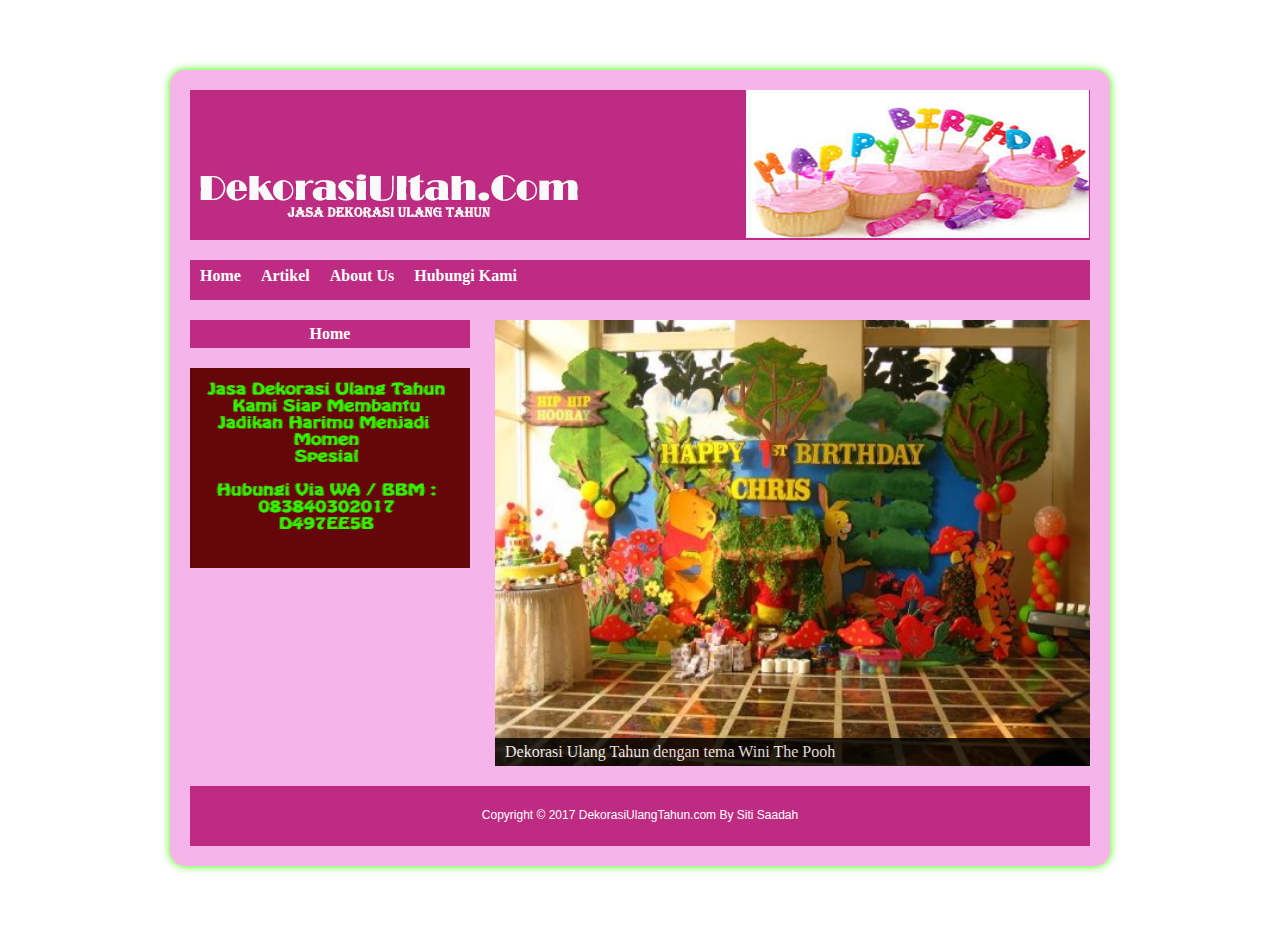
<file: index.html>
<!DOCTYPE html PUBLIC "-//W3C//DTD XHTML 1.0 Transitional//EN" "http://www.w3.org/TR/xhtml1/DTD/xhtml1-transitional.dtd">
<html xmlns="http://www.w3.org/1999/xhtml">
<head>
<meta http-equiv="Content-Type" content="text/html; charset=utf-8" />
<title>dekorasiultah.com</title>
<script src="Gambar/jquery.js"></script>
<script src="Gambar/nivo.js"></script>
<link href="style.css" rel="stylesheet" type="text/css" />
<link href="Gambar/nivo.css" rel="stylesheet" type="text/css" />
<script>
$(window).load(function(){
	$("#slider").nivoSlider();
});
</script>

<script>
	$(document).ready(function(){
		$("#ac1").hide();
		$("#ac2").hide();
		$("#ac3").hide();
		$(".a a").click(function(){
			var n=$(this).attr("href");
			if(n=="#ac3"){
				$("#ac2").slideUp();
				$("#ac1").slideUp();
				$(n).slideToggle();
			}
			if(n=="#ac2"){
				$("#ac3").slideUp();
				$("#ac1").slideUp();
				$(n).slideToggle();
			}
			if(n=="#ac1"){
				$("#ac2").slideUp();
				$("#ac3").slideUp();
				$(n).slideToggle();
			}
			
			
		});
	});
</script>
</head>

<body>
<div class="layout">
	<div class="header"><img src="Gambar/header6.jpg" width="900" height="150" /></div>
    <div class="hmenu">
    <ul>
    	<b>
		<li><a href="index.html">Home</a></li>
        <li><a href="artikel.html">Artikel</a></li>
        <li><a href="aboutus.html">About Us</a></li>
        <li><a href="kontak.html">Hubungi Kami</a></li>
        </b>
	</ul>
    </div>
     <div class="clear"></div>
        <div class="sidebar">
        <div class="box">
        <h3>Home</h3>
			
        
		</div>
        
        
        <div class="box">
        <img src="Gambar/jasa.gif" width="280" height="200" /></div>
  		</div>
       

  <div class="content">
    <div class="boxc1">
    <div id="slider" class="nivoSlider">
    	  <img src="Gambar/header2.jpg" title="Dekorasi Ulang Tahun dengan tema Wini The Pooh"/> 
          <img src="Gambar/header3.jpg" title="Dekorasi Ulang Tahun dengan tema Pokemon" /> 
          <img src="Gambar/header4.jpg"  title="Dekorasi Ulang Tahun dengan tema Mickey Mouse"/>
          <img src="Gambar/header5.jpg"  title="Dekorasi Ulang Tahun dengan tema Cinderella"/>
    </div>
    </div>
        	<div class="boxc">
           
			
		</div>
    </div>
    
    
    <div class="clear"></div>
    
    <div class="footer"><p>Copyright © 2017 DekorasiUlangTahun.com By Siti Saadah
    </div>
    
</div>
</body>
</html>
</file>
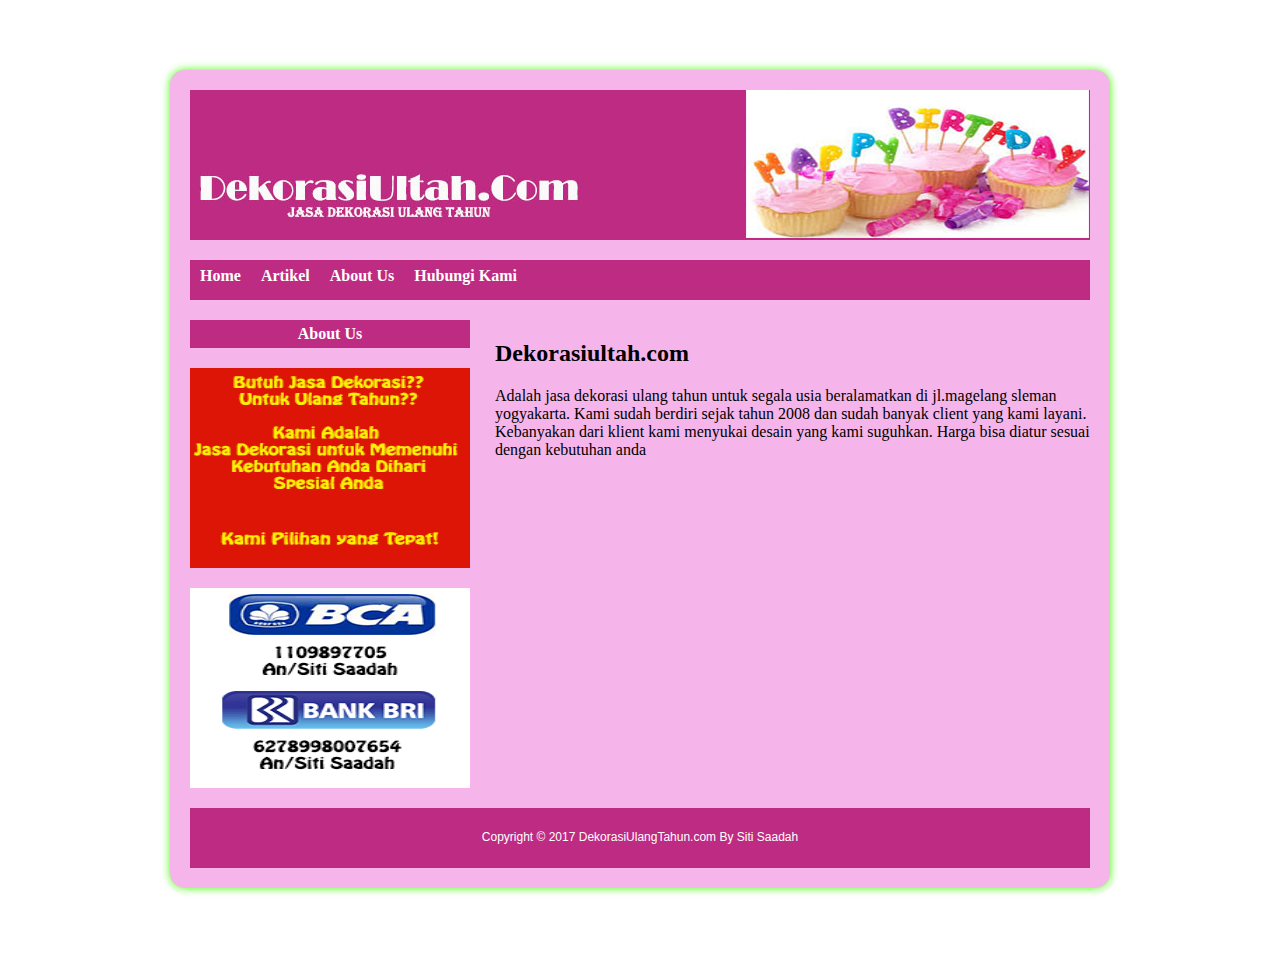
<file: aboutus.html>
<!DOCTYPE html PUBLIC "-//W3C//DTD XHTML 1.0 Transitional//EN" "http://www.w3.org/TR/xhtml1/DTD/xhtml1-transitional.dtd">
<html xmlns="http://www.w3.org/1999/xhtml">
<head>
<meta http-equiv="Content-Type" content="text/html; charset=utf-8" />
<title>dekorasiultah.com</title>
<script src="Gambar/jquery.js"></script>
<script src="Gambar/nivo.js"></script>
<link href="style.css" rel="stylesheet" type="text/css" />
<link href="Gambar/nivo.css" rel="stylesheet" type="text/css" />
<script>
$(window).load(function(){
	$("#slider").nivoSlider();
});
</script>

<script>
	$(document).ready(function(){
		$("#ac1").hide();
		$("#ac2").hide();
		$("#ac3").hide();
		$(".a a").click(function(){
			var n=$(this).attr("href");
			if(n=="#ac3"){
				$("#ac2").slideUp();
				$("#ac1").slideUp();
				$(n).slideToggle();
			}
			if(n=="#ac2"){
				$("#ac3").slideUp();
				$("#ac1").slideUp();
				$(n).slideToggle();
			}
			if(n=="#ac1"){
				$("#ac2").slideUp();
				$("#ac3").slideUp();
				$(n).slideToggle();
			}
			
			
		});
	});
</script>
</head>

<body>
<div class="layout">
	<div class="header"><img src="Gambar/header6.jpg" width="900" height="150" /></div>
    <div class="hmenu">
    <ul>
    	<b>
		<li><a href="index.html">Home</a></li>
        <li><a href="artikel.html">Artikel</a></li>
        <li><a href="aboutus.html">About Us</a></li>
        <li><a href="kontak.html">Hubungi Kami</a></li>
        </b>
	</ul>
    </div>
  <div class="sidebar">
    	<div class="box">
			<h3>About Us</h3>
			
		</div>
        
        
        <div class="box">
        <img src="Gambar/iklan2.gif" width="280" height="200" />
       
        </div>
        <div class="box">
        <img src="Gambar/iklan1.gif" width="280" height="200" />
      
        </div>
  </div>
  <div class="content">
        	
			<h2>Dekorasiultah.com </h2>
               <p>Adalah jasa dekorasi ulang tahun untuk segala usia beralamatkan di jl.magelang sleman yogyakarta. Kami sudah berdiri sejak tahun 2008 dan sudah banyak client yang kami layani. Kebanyakan dari klient kami menyukai desain yang kami suguhkan. Harga bisa diatur sesuai dengan kebutuhan anda </p>
           
	
    </div>
    
    
    <div class="clear"></div>
    
    <div class="footer"><p>Copyright © 2017 DekorasiUlangTahun.com By Siti Saadah
    
    </div>
    
</div>
</body>
</html>
</file>
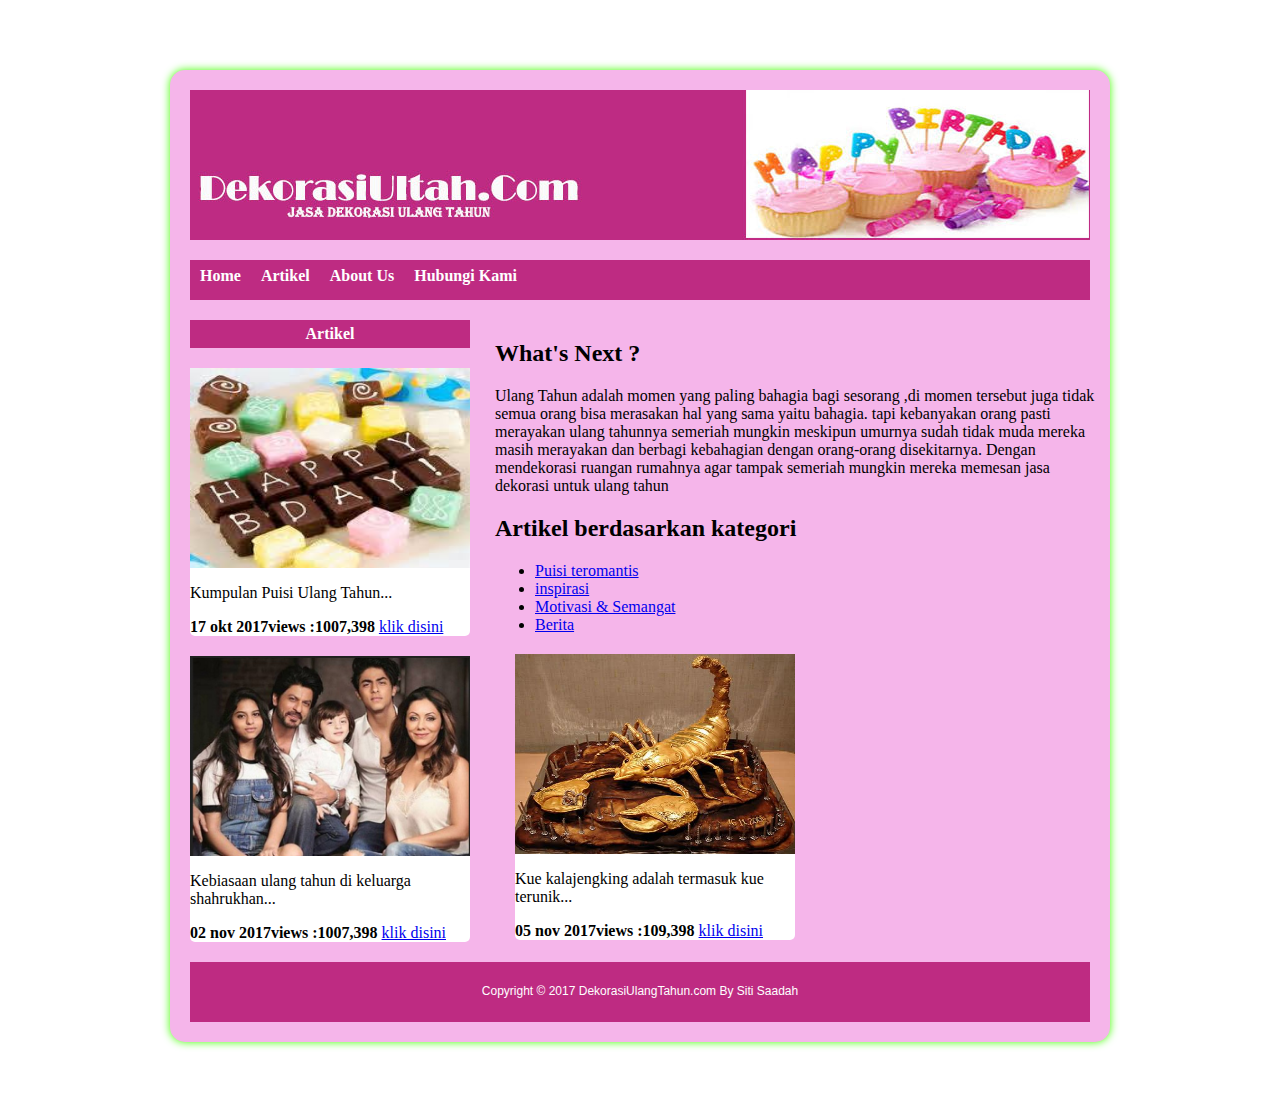
<file: artikel.html>
<!DOCTYPE html PUBLIC "-//W3C//DTD XHTML 1.0 Transitional//EN" "http://www.w3.org/TR/xhtml1/DTD/xhtml1-transitional.dtd">
<html xmlns="http://www.w3.org/1999/xhtml">
<head>
<meta http-equiv="Content-Type" content="text/html; charset=utf-8" />
<title>dekorasiultah.com</title>
<script src="Gambar/jquery.js"></script>
<script src="Gambar/nivo.js"></script>
<link href="style.css" rel="stylesheet" type="text/css" />
<link href="Gambar/nivo.css" rel="stylesheet" type="text/css" />
<script>
$(window).load(function(){
	$("#slider").nivoSlider();
});
</script>

<script>
	$(document).ready(function(){
		$("#ac1").hide();
		$("#ac2").hide();
		$("#ac3").hide();
		$(".a a").click(function(){
			var n=$(this).attr("href");
			if(n=="#ac3"){
				$("#ac2").slideUp();
				$("#ac1").slideUp();
				$(n).slideToggle();
			}
			if(n=="#ac2"){
				$("#ac3").slideUp();
				$("#ac1").slideUp();
				$(n).slideToggle();
			}
			if(n=="#ac1"){
				$("#ac2").slideUp();
				$("#ac3").slideUp();
				$(n).slideToggle();
			}
			
			
		});
	});
</script>
</head>

<body>
<div class="layout">
	<div class="header"><img src="Gambar/header6.jpg" width="900" height="150" /></div>
    <div class="hmenu">
    <ul>
    	<b>
		<li><a href="index.html">Home</a></li>
        <li><a href="artikel.html">Artikel</a></li>
         <li><a href="aboutus.html">About Us</a></li>
        <li><a href="kontak.html">Hubungi Kami</a></li>
        </b>
	</ul>
    </div>
  <div class="sidebar">
    	<div class="box">
			<h3>Artikel</h3>
			
		</div>
        
        
        <div class="box">
         <img src="Gambar/artikel1.jpg" width="280" height="200" />
        <p>Kumpulan Puisi Ulang Tahun...</p>
        <b>17 okt 2017</b><b>views :1007,398</b>
        <a href="http://www.lokerpuisi.web.id/2014/01/puisi-ulang-tahun.html"  target="_blank">klik disini</a>
        </div>
        <div class="box">
        <img src="Gambar/artikel2.jpg" width="280" height="200" />
        <p>Kebiasaan ulang tahun di keluarga shahrukhan...</p>
        <b>02 nov 2017</b><b>views :1007,398</b>
        <a href="http://poskotanews.com/2017/11/02/selamat-ulang-tahun-shah-rukh-khan/"  target="_blank">klik disini</a>
        </div>

       
  </div>
  <div class="content">
	  <h2>What's Next ?</h2>
		<p>Ulang Tahun adalah momen yang paling bahagia bagi sesorang ,di momen tersebut juga tidak semua orang bisa merasakan hal yang sama yaitu bahagia. tapi kebanyakan orang pasti merayakan ulang tahunnya semeriah mungkin meskipun umurnya sudah tidak muda mereka masih merayakan dan berbagi kebahagian dengan orang-orang disekitarnya. Dengan mendekorasi ruangan rumahnya agar tampak semeriah mungkin mereka memesan jasa dekorasi untuk ulang tahun</p>
        	<h2>Artikel berdasarkan kategori</h2>
		<ul>
			<li><a href="http://www.lokerpuisi.web.id/"  target="_blank">Puisi teromantis</a></li>
			<li><a href="https://iphincow.com/"  target="_blank">inspirasi</a></li>
			<li><a href="http://katamotivasi123.blogspot.co.id/"  target="_blank">Motivasi & Semangat</a></li>
			<li><a href="http://www.metrotvnews.com/index/"  target="_blank">Berita</a></li>
		</ul>
		<div class="box">
        <img src="Gambar/artikel3.jpg" width="280" height="200" />
        <p>Kue kalajengking adalah termasuk kue terunik...</p>
        <b>05 nov 2017</b><b>views :109,398</b>
        <a href="https://sofie05.wordpress.com/2010/06/23/kue-ultah-terunik/"  target="_blank">klik disini</a>
        </div>
			
	
    </div>
    
    
    <div class="clear"></div>
    
    <div class="footer"><p>Copyright © 2017 DekorasiUlangTahun.com By Siti Saadah
    
    </div>
    
</div>
</body>
</html>
</file>
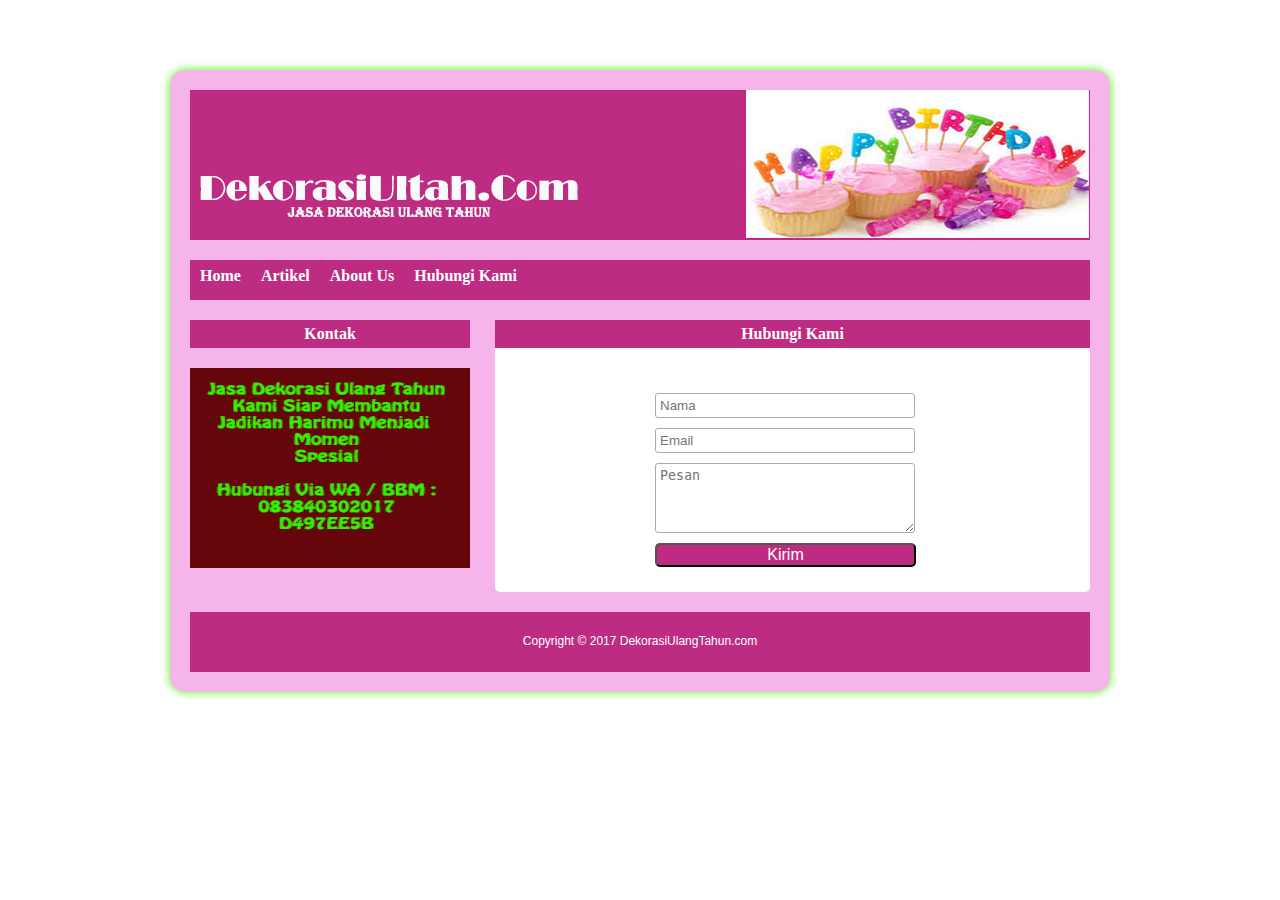
<file: kontak.html>
<!DOCTYPE html PUBLIC "-//W3C//DTD XHTML 1.0 Transitional//EN" "http://www.w3.org/TR/xhtml1/DTD/xhtml1-transitional.dtd">
<html xmlns="http://www.w3.org/1999/xhtml">
<head>
<meta http-equiv="Content-Type" content="text/html; charset=utf-8" />
<title>dekorasiultah.com</title>
<script src="Gambar/jquery.js"></script>
<script src="Gambar/nivo.js"></script>
<link href="style.css" rel="stylesheet" type="text/css" />
<link href="Gambar/nivo.css" rel="stylesheet" type="text/css" />
<script>
$(window).load(function(){
	$("#slider").nivoSlider();
});
</script>

<script>
	$(document).ready(function(){
		$("#ac1").hide();
		$("#ac2").hide();
		$("#ac3").hide();
		$(".a a").click(function(){
			var n=$(this).attr("href");
			if(n=="#ac3"){
				$("#ac2").slideUp();
				$("#ac1").slideUp();
				$(n).slideToggle();
			}
			if(n=="#ac2"){
				$("#ac3").slideUp();
				$("#ac1").slideUp();
				$(n).slideToggle();
			}
			if(n=="#ac1"){
				$("#ac2").slideUp();
				$("#ac3").slideUp();
				$(n).slideToggle();
			}
			
			
		});
	});
</script>
</head>

<body>
<div class="layout">
	<div class="header"><img src="Gambar/header6.jpg" width="900" height="150" /></div>
    <div class="hmenu">
    <ul>
    	<b>
		<li><a href="index.html">Home</a></li>
        <li><a href="artikel.html">Artikel</a></li>
         <li><a href="aboutus.html">About Us</a></li>
        <li><a href="kontak.html">Hubungi Kami</a></li>
        </b>
	</ul>
    </div>
  <div class="sidebar">
    	<div class="box">
			<h3>Kontak</h3>
			
		</div>
        
        
        <div class="box">
        <img src="Gambar/jasa.gif" width="280" height="200" /></div>
  </div>
  <div class="content">
        	<div class="boxc">
			<h3>Hubungi Kami</h3>
			<div class="isi">
            <div id="login">
           	  <div id="input1">
                <form action="" method="post">
                	<div>

                    <input title="nama"  type="text" name="user" placeholder="Nama"/ class="lg">
                    </div>
                    <div style="margin-top:10px;">
                    <input  title="email" type="password" name="pass" placeholder="Email" / class="lg">
                    </div>
                    <div style="margin-top:10px;">
                     <textarea name="pesan" rows="4" cols="30" placeholder="Pesan" / class="lg"></textarea>
                    </div>
                    <div style="margin-top:10px;">
                    <input title="kirim" type="submit" name="kirim" value="Kirim" / class="btn">
                    </div>

                </form>
               
                
            	</div>
            </div>
			</div>
		</div>
    </div>
    
    
    <div class="clear"></div>
    <div class="footer"><p>Copyright © 2017 DekorasiUlangTahun.com
    
    </div>
    
</div>
</body>
</html>
</file>
<file: style.css>
body {
	background-attachment:fixed;

}

.layout {
	width: 940px;
	background-color:#f5b5ea;
	margin: 70px auto;
	padding: 20px 0px;
	border-radius:15px;
	box-shadow:0px 0px 8px #42ff00;
	opacity:20;	
}
.header {
	margin: 0px 20px;
	width: 900px;
	border-radius:5px;
}
.hmenu {
	background-image: url(Gambar/garis.png);

	background-repeat: repeat-x;
	background-position: left center;
	height: 40px;
	width: 900px; 
	margin-top: 20px;
	margin-right: 20px;
	margin-bottom: 0px;
	margin-left: 20px;

}
.hmenu ul {
	margin: 0px;
	padding: 0px;
	list-style-type: none;
}
.hmenu ul li {
	float: left;

}
.hmenu ul li a {
	font-family: "Arial Unicode MS";
	text-decoration: none;
	color: #FFF;
	background-image: url(Gambar/garis.png);
	background-repeat: repeat-x;
	background-position: left center;
	display: block;
	padding-top: 7px;
	padding-right: 10px;
	padding-bottom: 10px;
	padding-left: 10px;
}
.hmenu ul li a:hover {
	font-family: "Arial Unicode MS";
	background-image: url(Gambar/garis.png);
	background-repeat: repeat-x;
	background-position: left center;
	color: #000;
	padding-top: 7px;
	padding-right: 10px;
	padding-bottom: 10px;
	padding-left: 10px;

}
.sidebar {
	float: left;
	width: 300px;
}

.content {
	float: left;
	width: 600px;
	margin-top: 20px;
	margin-right: 15px;
	margin-bottom: 0px;
	margin-left: 25px;
}
.clear {
	clear: both;
}
.box {
	margin-top: 20px;
	margin-right: 0px;
	margin-bottom: 20px;
	margin-left: 20px;
	width:280px;
	border-radius:5px;
	background-color: #FFF;
	color: #000;

}

.box h3 {
	margin:0px;
	padding:5px;
	font-family: "Arial Unicode MS";
	font-size:16px;
	background-image: url(Gambar/garis.png);
	background-repeat:repeat-x;
	background-position:left center;
	color: #FFF;
	text-align:center;
}
.box ul {
	margin:5px 0px 5px 0px;
	padding:0px 25px 0px 25px;
	list-style: circle;
}
.box ul li {
	color:  #000;
	font-size:9px;
	
}
.box ul li a {
	text-decoration:none;
	color:#000;
	font-family: Tahoma, Geneva, sans-serif;
	font-size:12px;
}
.box ul li a:hover {
	color: #42ff00;
	text-decoration:blink;
}
.footer {
	text-align:center;
	font-size:12px;
	padding:10px 0px 10px 0px;
	height:40px;
	background-image: url(Gambar/garis.png);
	color: #FFF;
	font-family: Tahoma, Geneva, sans-serif;
	width:900px;
	background-position:center;
	margin:0px 20px 0px 20px;
	border-radius:0px;
}
.boxc1 {
	background-color: #FFF;

	margin-top: 0px;
	margin-right: 5px;
	margin-bottom: 20px;
	margin-left: 0px;
	border-radius:5px;
}
.boxc {
	background-color: #FFF;

	margin-top: 0px;
	margin-right: 5px;
	margin-bottom: 20px;
	margin-left: 0px;
	border-radius:5px;
}
.boxc h3 {
	font-family: "Arial Unicode MS";
	font-size: 16px;
	color: #FFF;
	background-image: url(Gambar/garis.png);
	background-repeat: repeat-x;
	background-position: left center;
	margin: 0px;
	padding: 5px;
	text-align: center;
}
.isi {
	font-family: "Arial Unicode MS";
	font-size: 12px;
	color: #000;
	text-align: justify;
	margin: 0px;
	padding: 5px;
	border: 1px 1 #FFF;
}

.isi1 {
	font-family: "Arial Unicode MS";
	font-size: 12px;
	color: #000;
}

.judul {
	margin:0px 0px 5px 0px;
	text-shadow:1px 1x 3px #000000;
	text-align: center;
}
.newspic {
	background-color: #FFF;
	padding: 3px;
	border: 1px solid #000;
	margin-top: 0px;
	margin-right: 0px;
	margin-bottom: 0px;
	margin-left: 130px;	
}
.newspic1 {
	background-color: #FFF;
	padding: 3px;
	border: 1px solid #000;
	margin-top: 0px;
	margin-right: 0px;
	margin-bottom: 0px;
	margin-left: 165px;	
}
.newspic2 {
	background-color: #FFF;
	padding: 3px;
	border: 1px solid #000;
	margin-top: 0px;
	margin-right: 5px;
	margin-bottom: 0px;
	margin-left: 0px;	
}
.a {
	font-family: "Arial Unicode MS";
	font-size: 12px;
	color: #000;
	background-image: url(Gambar/garis.png);
	background-repeat: repeat-x;
	background-position: left;
	text-align: center;
	margin: 0px;
	padding: 5px;


	
}
.a:hover {
	font-family: "Arial Unicode MS";
	font-size: 12px;
	color: #FFF;
	background-image: url(Gambar/garis.png);
	background-repeat: repeat-x;
	background-position: left;
	text-align: center;
	margin: 0px;
	padding: 5px;

	
}
.c {
	font-family: "Arial Unicode MS";
	font-size: 12px;
	background-color: #FFF;
	padding: 5px;
}
.a a {
	color: #000;
	text-decoration: none;
}
.a a:hover {
	color: #FFF;
	text-decoration: none;
}

#login {
	width: 300px;
	margin-top: 20px;
	margin-left: 135px;
}



#input1 {
	background-color: #FFF;
	padding: 20px;

}

input1 {
	padding: 10px;
	border:0;	
}

.lg {
	padding: 4px;
	border: 1px solid #aaaaaa;
	font-style: normal;
	border-radius: 3px;
	border:solid 1px #aaaaaa;
	width:250px;	
}
.lg:hover {
	padding: 4px;
	border: 1px solid #aaaaaa;
	font-style: normal;
	border-radius: 3px;
	border:solid 1px #42ff00;
	width:250px;	
}
.lg:focus{
	-moz-box-shadow:    0px 5px 1px #42ff00 ;
  	-webkit-box-shadow: 0px 5px 1px #42ff00;
	box-shadow: 0px 0px 5px 1px #42ff00;
	border: 1px solid #42ff00 ;
	width:250px;
}

.btn {
	width: 261px;
	color:#FFFFFF;
	border-radius:5px;
	font-size:16px;
	background-image: url(Gambar/garis.png);
}

.btn:hover {
	
	color: #000;
	cursor:pointer;
}

.btn1 {
	width: 100px;
	color:#FFFFFF;
	border-radius:5px;
	font-size:16px;
	background-image: url(Gambar/garis.png);
	margin-left: 10px;

}

.btn1:hover {
	
	color: #000;	
	cursor:pointer;
}
.inputnya{
	padding: 4px;
	border: 1px solid #aaaaaa;
	font-style: normal;
	border-radius: 3px;
	margin-left: 10px;

}
.inputnya:hover{
	border: 1px solid #6699ee;
}
.inputnya:focus {
	
	-moz-box-shadow:    0px 5px 1px #6699ff ;
  	-webkit-box-shadow: 0px 5px 1px #6699ff;
	box-shadow: 0px 0px 5px 1px #6699ff;
	border: 1px solid #6699ff ;
}

.subcontent2{
	font-family: Arial, Helvetica, sans-serif;
	color: #000000;
	text-align: justify;
	background-color: #b8faa1;
	padding: 5px;
	margin: 5px;
	text-style: none;
	border: 1px solid #9cf57d;
	border-left-bottom-radius: 3px;
	border-right-top-radius: 3px;
	box-shadow: 0px 0px 1px 1px #42ff00;
	
}
</file>
<file: Gambar/nivo.css>
/*
 * jQuery Nivo Slider v3.2
 * http://nivo.dev7studios.com
 *
 * Copyright 2012, Dev7studios
 * Free to use and abuse under the MIT license.
 * http://www.opensource.org/licenses/mit-license.php
 */
 
/* The Nivo Slider styles */
.nivoSlider {
	position:relative;
	width:100%;
	height:auto;
	overflow: hidden;
	margin-bottom:0px;
}
.nivoSlider img {
	position:absolute;
	top:0px;
	left:0px;
	max-width: none;
}
.nivo-main-image {
	display: block !important;
	position: relative !important; 
	width: 100% !important;
}

/* If an image is wrapped in a link */
.nivoSlider a.nivo-imageLink {
	position:absolute;
	top:0px;
	left:0px;
	width:100%;
	height:100%;
	border:0;
	padding:0;
	margin:0;
	z-index:6;
	display:none;
	background:white; 
	filter:alpha(opacity=0); 
	opacity:0;
}
/* The slices and boxes in the Slider */
.nivo-slice {
	display:block;
	position:absolute;
	z-index:5;
	height:100%;
	top:0;
}
.nivo-box {
	display:block;
	position:absolute;
	z-index:5;
	overflow:hidden;
}
.nivo-box img { display:block; }

/* Caption styles */
.nivo-caption {
	position:absolute;
	left:0px;
	bottom:0px;
	background:#000;
	color:#fff;
	width:100%;
	z-index:8;
	padding: 5px 10px;
	opacity: 0.8;
	overflow: hidden;
	display: none;
	-moz-opacity: 0.8;
	filter:alpha(opacity=8);
	-webkit-box-sizing: border-box; /* Safari/Chrome, other WebKit */
	-moz-box-sizing: border-box;    /* Firefox, other Gecko */
	box-sizing: border-box;         /* Opera/IE 8+ */
}
.nivo-caption p {
	padding:5px;
	margin:0;
}
.nivo-caption a {
	display:inline !important;
}
.nivo-html-caption {
    display:none;
}
/* Direction nav styles (e.g. Next & Prev) */
.nivo-directionNav a {
	position:absolute;
	top:45%;
	z-index:9;
	cursor:pointer;
}
.nivo-prevNav {
	display:none;
	left:0px;
}
.nivo-nextNav {
	display:none;
	right:0px;
}
/* Control nav styles (e.g. 1,2,3...) */
.nivo-controlNav {
	display:none;
	text-align:center;
	padding: 15px 0;
}
.nivo-controlNav a.active {
	font-weight:bold;
}
</file>
